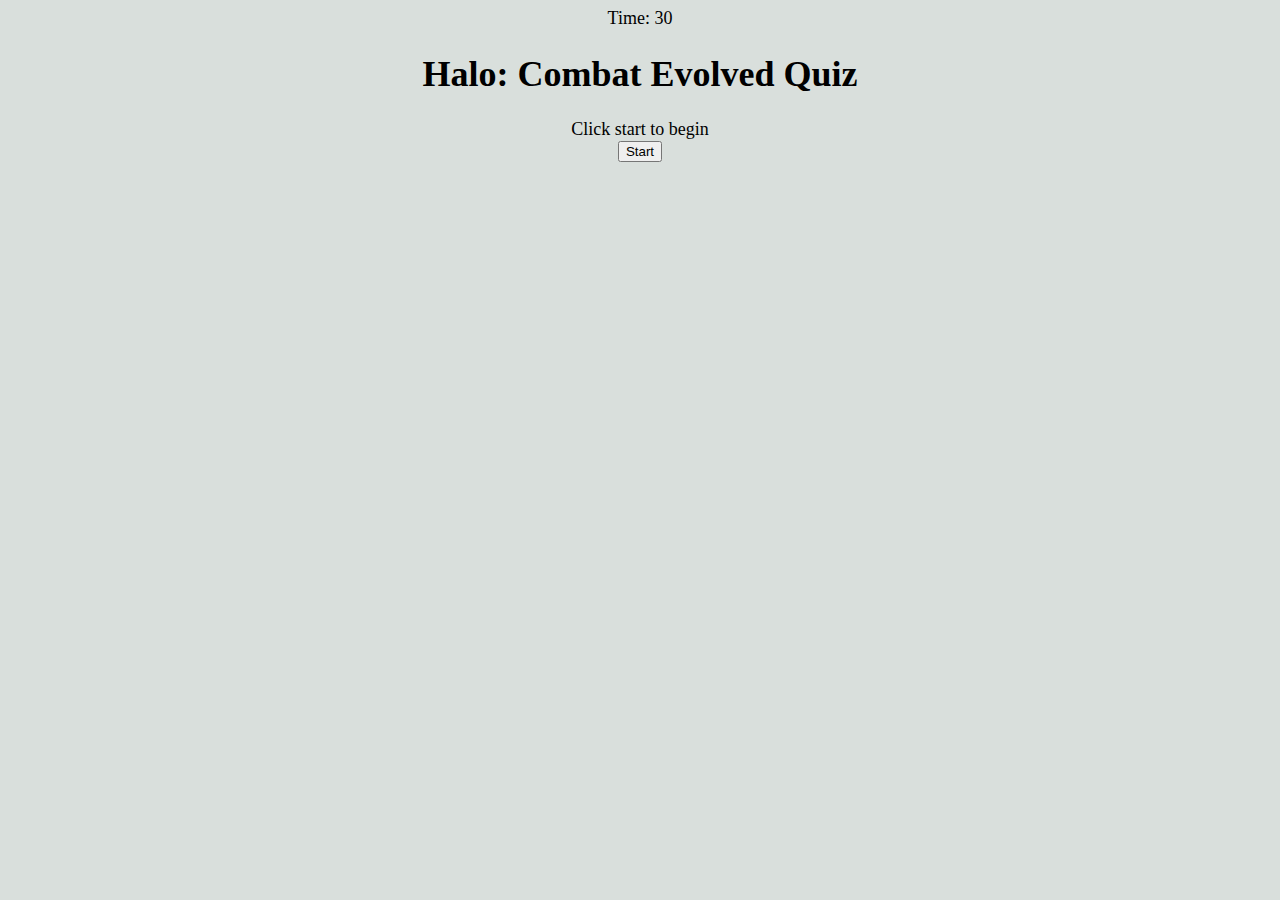
<file: index.html>
<!DOCTYPE html>
<html lang="en">
<head>
    <meta charset="UTF-8">
    <meta name="viewport" content="width=device-width, initial-scale=1.0">
    <link rel="stylesheet" href="assets/css/style.css">
    <title>Code Quiz</title>
</head>
<body>

    <div id="timer">Time: 30</div>

    <h1 id="question"></h1>

    <div id="answers"></div>

    <button id="btnStart">Start</button>

<script src="assets/js/questions.js"></script>
<script src="assets/js/script.js"></script>
</body>
</html>
</file>
<file: assets/css/style.css>
body {
    font-family: Cambria, Cochin, Georgia, Times, 'Times New Roman', serif;
    font-size: 18px;
    text-align: center;
    background-color: rgb(217, 223, 220);
}
</file>
